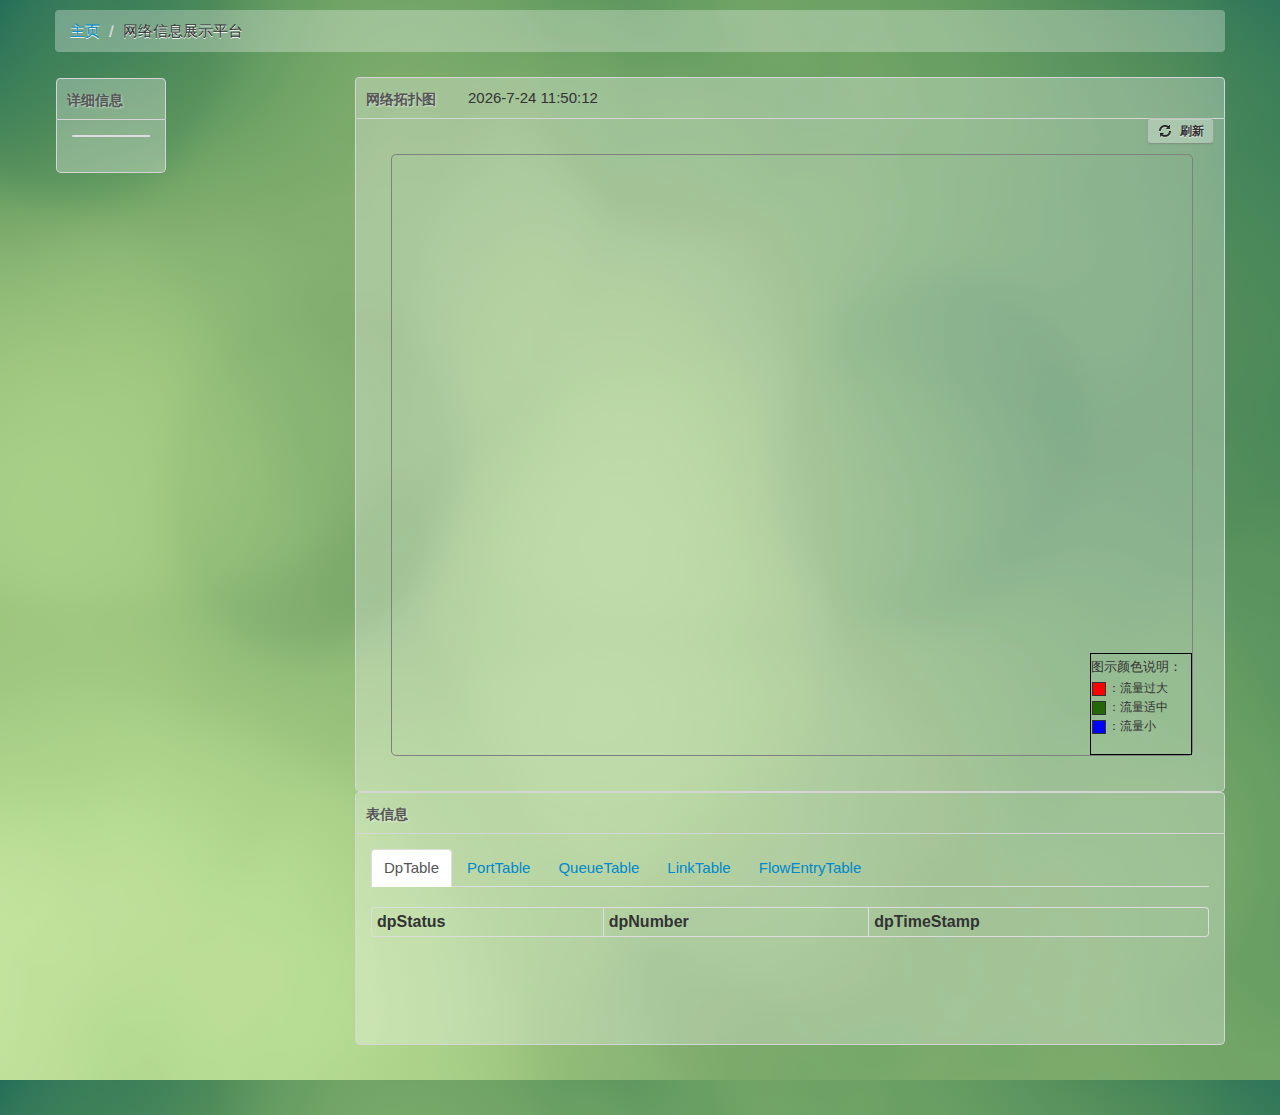
<file: static/index.html>
﻿<html><head>
    <base href="INDEX.HTML">
    <script src="jquery-1.8.2.js" type="text/javascript"></script>     


  <title>网络信息展示平台</title>
	<meta http-equiv="pragma" content="no-cache">
	<meta http-equiv="cache-control" content="no-cache">
	<meta http-equiv="expires" content="0"> 
	
	<meta http-equiv="Content-Type" content="text/html;charset=UTF-8">
	<meta name="viewport" content="width=device-width, initial-scale=1.0, maximum-scale=1.0, user-scalable=no">
	
	<link rel="shortcut icon" href="http://localhost:8080/richfit-win//logo.ico" type="image/x-icon">
	<link rel="stylesheet" type="text/css" href="css/bootstrap.min.css">
	
	<link rel="stylesheet" type="text/css" href="css/bootstrap-responsive.min.css">
	<link rel="stylesheet" type="text/css" href="css/rhive.css">
	<link rel="stylesheet" type="text/css" href="css/rhive-responsive.css"> 
	<link rel="stylesheet" type="text/css" href="css/uploadify.css"><!--
	-->
	
	<link rel="stylesheet" type="text/css" href="css/topologyShow.css">

<body bgcolor="#999999" youdao="bind" background="img/body_bg.jpg">
    <div id="header">
		  <div class="container">
		     
		      <div class="row" style="margin-top:10px;">
		          <div class="span12">
		              <ul class="breadcrumb" id="breadcrum">
				            <li>
					           <a href="#">主页</a>
					           <span class="divider">/</span>
				            </li>
				            <li>
					            网络信息展示平台
				           </li>
				      </ul>
				   </div>
		      </div>
		  </div>    
   </div>

  <div id="content" style="height: 1000px;">
  	<div class="container">
     <div class="row">

      <div class="span3" >
	  <table >
	  <tr>
		  <td>
			  <div>
			  <div class="widget">
				<div class="widget-header">
				  <div id="header_desc">
					   <h3>详细信息</h3>
				  </div>
				  <div id="header_action" style="margin-top: 8px;">
					 <!-- <button id="file_refresh" class="btn btn-small">
						 <i class="icon-refresh"></i>
						 <b>刷新</b>
					  </button>-->
				  </div>
				</div>
				<div class="widget-content">
					<div >
						<table class="table table-hover table-bordered table-condensed" contenteditable="false" id="detailInfo">
											
					</table>
					</div>
				</div>
			  </div>
			</div>
		  </td>
	  </tr>
	  
	  <!-- <tr>
		  <td>
			  <div>
			  <div class="widget">
				<div class="widget-header">
				  <div id="header_desc">
				  		<h4><lable id="srcDp"> DpNumber</lable></h4>
					   <h3>端口划分通道</h3>
				  </div>	
				  <div id="header_action" style="margin-top: 8px;">
					  
				  </div>
				</div>
				<div class="widget-content">
					<div >
						<table class="table table-hover table-bordered table-condensed" contenteditable="false" id="srcQueueInfo">
						<tr>  
							<td>port</td>
							<td>queue</td>
							<td>Rate</td>
							<td>minRate</td>
						
						</tr>
					</table>
					</div>
				</div>
			  </div>
			</div>
		  </td>
	  </tr>
	  
	  	   <tr>
		  <td>
			  <div>
			  <div class="widget">
				<div class="widget-header">
				  <div id="header_desc">
				  		<h4><lable id="dstDp"> DpNumber</lable></h4>
					   <h3>端口划分通道</h3>
				  </div>
				  <div id="header_action" style="margin-top: 8px;">
					
				  </div>
				</div>
				<div class="widget-content">
					<div >
						<table class="table table-hover table-bordered table-condensed" contenteditable="false" id="dstQueueInfo">
						<tr>  
							<td>port</td>
							<td>queue</td>
							<td>Rate</td>
							<td>minRate</td>
							
						</tr>
					</table>
					</div>
				</div>
			  </div>
			</div>
		  </td>
	  </tr>
	  -->
	  </table>
        
      </div><!--span3-->

      <div class="span9">
        <div class="row">
         <div id="upload_area" class="span9" style="display: none;">
             <div style="float:left; margin:12px 22px;">
               <div class="control-group">
                    <label class="control-label" for="inputEmail" contenteditable="false">AgentIp</label>
                    <div class="controls">
                      <input id="inputEmail" placeholder="AgentIp" type="text">
                    </div>
               </div>
             </div>
             <div style="float: left;margin:12px 22px;">
             	 <div class="control-group">
                    <label class="control-label" for="inputEmail" contenteditable="false">AgentPort</label>
                    <div class="controls">
                      <input id="inputEmail" placeholder="AgentPort" type="text">
                    </div>
               </div>
              
             </div>
             <div style="float: left;margin:12px 22px;">
             	  <div class="btn-group" style="margin:15px 1px;">
	                  <button class="btn" contenteditable="false">刷新模式</button>
	                  <button data-toggle="dropdown" class="btn dropdown-toggle"><span class="caret"></span></button>
	                  <ul class="dropdown-menu" contenteditable="false">
	                    <li><a href="#">手动</a></li>
	                    <li><a href="#">自动</a></li>
	                  </ul>
	                </div>
              
             </div>
             <div id="ctr_btns" style="float: right;margin:25px;">
	             	
                 <button class="btn btn-primary" onClick="$('#uploadify').uploadifyUpload()">确 定</button>
                 <button class="btn" onClick="$('#uploadify').uploadifyClearQueue()">取 消</button>
             </div>
         </div>
       </div>
       
       <div>
        <div class="widget">
          <div class="widget-header">
           <div id="header_desc">
               <h3>网络拓扑图</h3>
            </div>
			<div id="time"></div>
            <div id="header_action">
        
                <button id="reset_code" class="btn btn-small">
                    <i class="icon-refresh"></i>
                    <b>刷新</b>
                </button>
                <!--<button id="upload_file" class="btn btn-small">
                    <i class="icon-upload"></i>
                    <b>设置</b>
                </button>
                <button id="help_manual" class="btn btn-small">
                    <i class="icon-question-sign"></i>
                    <b>帮助</b>
                </button>-->
            </div>
          </div>
          <div class="widget-content">
		  

             <div id="TopologyShow" >
			 <div style="
				width: 100;
				font-size:13px;
				height: 100;
				border:1px solid #000000;
				position: absolute;
				bottom: 0;
				right: 0;	
			"> 
			图示颜色说明：
			<table style=" font-size:12px">
			<tr>
			<td><div  style="width:12; height:12; border:1px solid; background-color:#FF0000"></div></td>
			<td>：流量过大</td>
			</tr>
			
			<tr>
			<td><div  style="width:12; height:12; border:1px solid; background-color:#256606"></div></td>
			<td>：流量适中</td>
			</tr>
			
			<tr>
			<td><div  style="width:12; height:12; border:1px solid; background-color:#0000FF"></div></td>
			<td>：流量小</td>
			</tr>
			
			
			</table>
			
			  
			  
          </div>
        </div>   
      </div>

      <div class="row">
        <div class="span9">
          <div class="widget">
            <div class="widget-header">
            <div id="header_desc">
              <h3>表信息</h3>
            </div>
            <div id="header_action" style="margin-top: 8px;">
               <!--<button id="reset_code" class="btn btn-small">
                    <i class="icon-refresh"></i>
                    <b>刷新</b>
                </button>-->
            </div>
            </div>
            <div id="tableInfo" class="widget-content">
							<div class="tabbable" id="tabs-706609"><!-- Only required for left/right tabs -->
								<ul class="nav nav-tabs">
									<li class="active"><a contenteditable="false" data-toggle="tab" href="#panel-DpTable">DpTable</a></li>
									<li><a contenteditable="false" data-toggle="tab" href="#panel-PortTable">PortTable</a></li>
									<li><a contenteditable="false" data-toggle="tab" href="#panel-QueueTable">QueueTable</a></li>
									<li><a contenteditable="false" data-toggle="tab" href="#panel-LinkTable">LinkTable</a></li>
									<li><a contenteditable="false" data-toggle="tab" href="#panel-FlowEntryTable">FlowEntryTable</a></li>
								</ul>
								
								<div class="tab-content">
									<div class="tab-pane active" contenteditable="false" id="panel-DpTable">
										<table class="table table-hover table-bordered table-condensed" contenteditable="false" id="dpTable">
											<thead>
												<tr>
													<th>dpStatus</th>
													<th>dpNumber</th>
													<th>dpTimeStamp</th>
												</tr>
											</thead>
											
										</table>
									</div>
								
									<div class="tab-pane" contenteditable="false" id="panel-PortTable">
										<table class="table table-hover table-bordered table-condensed" contenteditable="false" id="portTable">
											<thead>
												<tr>
													<th>portStatus</th>
													<th>portNumber</th>
													<th>portDp</th>
													<th>portTimeStamp</th>
													<th>portMac</th>
													<th>portRate</th>
													<th>queueIDs</th>
												</tr>
											</thead>
											
										</table>
									</div>
									
											<div class="tab-pane" contenteditable="false" id="panel-QueueTable">
										<table class="table table-hover table-bordered table-condensed" contenteditable="false" id="queueTable">
											<thead>
												<tr>
													<th>queueNumber</th>
													<th>portNumber</th>
													<th>minRate</th>
													<th>txBytes</th>	
													<th>queueRate</th>
													<th>queueTimeStamp</th>
													<th>dpNumber</th>
													
												</tr>
											</thead>
											
										</table>
									</div>
									
												<div class="tab-pane" contenteditable="false" id="panel-LinkTable">
										<table class="table table-hover table-bordered table-condensed" contenteditable="false" id="linkTable">
											<thead>
												<tr>
													<th>LinkStatus</th>
													<th>srcPort</th>
													<th>srcDp</th>
													<th>dstPort</th>
													<th>dstDp</th>
													<th>linkTimeStamp</th>	
												</tr>
											</thead>
											
										</table>
									</div>
									
									<div class="tab-pane" contenteditable="false" id="panel-FlowEntryTable">
										<table class="table table-hover table-bordered table-condensed" contenteditable="false" id="flowEntryTable">
											<thead>
												<tr>
													<th>dpNumber</th>
													<th>flowTableNumber</th>
													<th>match</th>
													<th>priority</th>
													<th>flowStatus</th>
												</tr>
											</thead>
											
										</table>
									</div>
								</div>
							</div>
            </div><!-- widget-content -->
          </div><!-- widget  -->
        </div><!-- span9 -->
      </div><!--row-->
    </div><!--span9-->

  </div><!--row-->
</div><!--container-->
</div><!--content-->

<div id="footer">
	<div class="container">				
		
		<p></p>
	</div> <!-- /container -->
</div> <!-- /footer -->


<!-- rightclick menu  -->
<div id="rMenu">
	<ul id="readFile"><li>文件查看</li></ul>
	<ul id="removeFile"><li>文件删除</li></ul>
	<ul id="downloadFile"><li>文件下载</li></ul>
</div>

<script type="text/javascript" src="js/jquery-1.8.2.js"></script>
<script type="text/javascript" src="js/bootstrap.min.js"></script>
<script type="text/javascript" src="js/swfobject.js"></script>
<script type="text/javascript" src="js/jquery.uploadify.v2.1.4.js"></script>
<script type="text/javascript" src="js/d3.js"></script>
<script type="text/javascript" src="js/topologyShow.js"></script>
<script type="text/javascript">
	//initTopologyShow();
//加载
$(function () {
	initTopologyShow();
});
//setInterval(initTopologyShow,10000);

/*脚本管理*/
//提交代码
$('#submit_code').click(function(){
	var editor = ace.edit("editor");
	var rs = editor.getValue();
	$.ajax({
		url:'dev/rscript',
		type:'get',
		data:{rscript:rs},
		beforeSend:function(){
			$('#loading').show();
		},
		success:function(data){
			$('#loading').hide();
			$('#result').append("<p>"+data+"</p>");
		}
	});//ajax
	go('#footer');
});//click

//重置代码
$('#reset_code').click(function(){
	initTopologyShow();
});

//上传文件
$('#upload_file').click(function(){
	if($('#upload_area').css('display')=="none"){
	     $('#upload_area').show(600);
	     $('#content').css('height','1080px');
	}
	else{
		 $('#upload_area').hide(600);
		 $('#content').css('height','1000px');
    }
});

$('#help_manual').click(function(){
	window.open("dev/readmanual?fullName="+"/manual/RHive.pdf");
});

//清空结果
$('#clear_result').click(function(){
	$('#result').empty();
});


//滚动特效控制
function go(index){  
        $("html,body").animate({scrollTop: $(index).offset().top}, 1000);   
}  

</script>
</body>
</html>
</file>
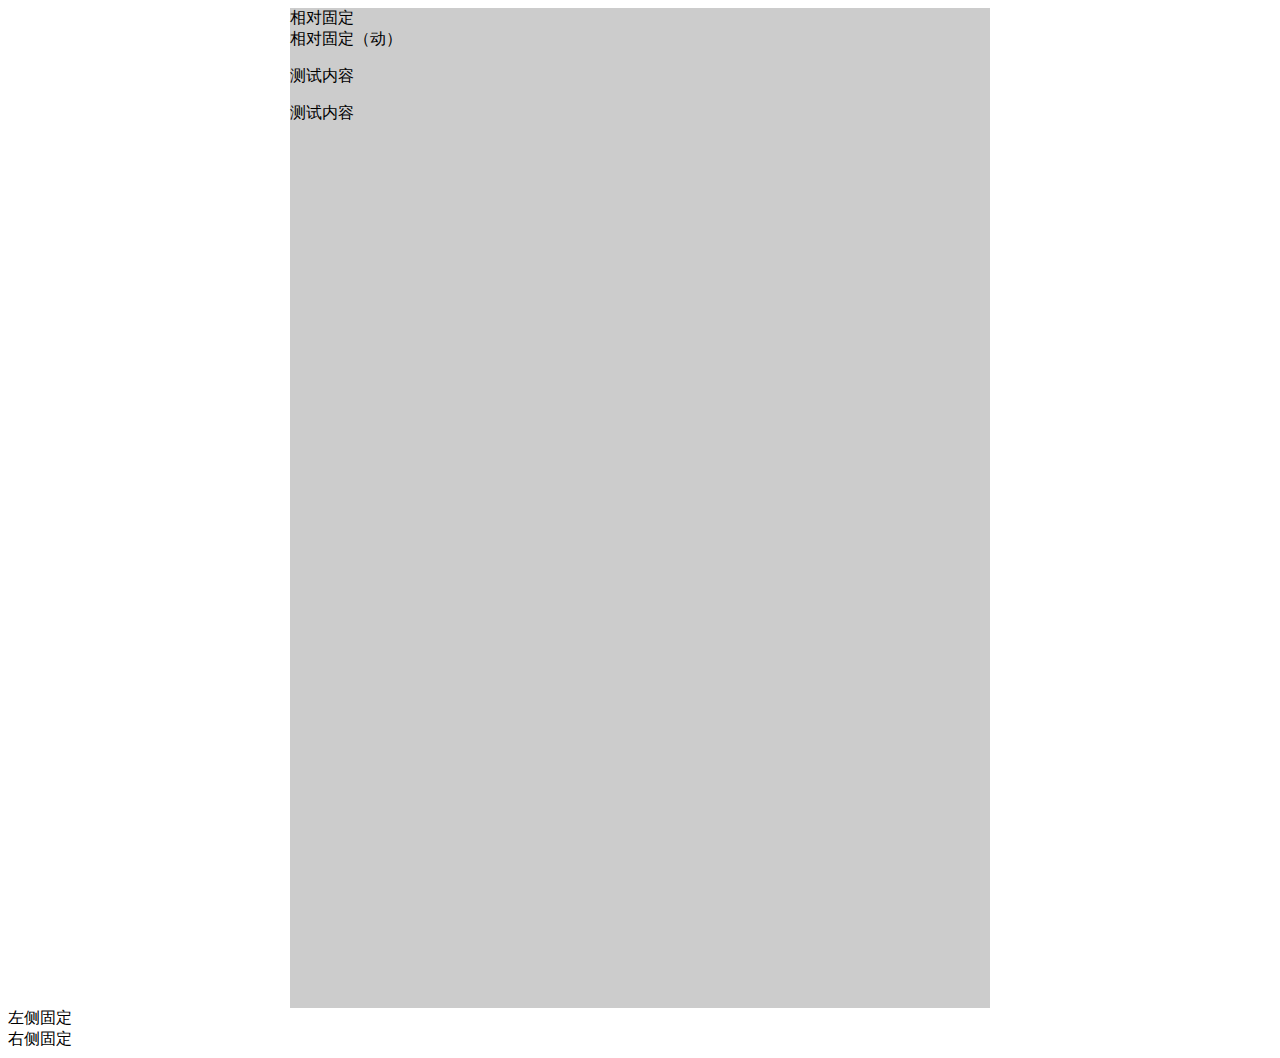
<file: static/js/test.html>
<!DOCTYPE html>
<html>
<head>
<script type="text/javascript">
function scrollx(p) {
 var d = document, dd = d.documentElement, db = d.body, w = window, o = d.getElementById(p.id), ie6 = /msie 6/i.test(navigator.userAgent), style, timer;
 if (o) {
  cssPub = ";position:"+(p.f&&!ie6?’fixed’:'absolute’)+";"+(p.t!=undefined?’top:’+p.t+’px;’:'bottom:0;’);
  if (p.r != undefined && p.l == undefined) {
   o.style.cssText += cssPub + (‘right:’+p.r+’px;’);
  } else {
   o.style.cssText += cssPub + (‘margin-left:’+p.l+’px;’);
  }
  if(p.f&&ie6){
   cssTop = ‘;top:expression(documentElement.scrollTop +’+(p.t==undefined?dd.clientHeight-o.offsetHeight:p.t)+’+ "px" );’;
   cssRight = ‘;right:expression(documentElement.scrollright + ‘+(p.r==undefined?dd.clientWidth-o.offsetWidth:p.r)+’ + "px")’;
   if (p.r != undefined && p.l == undefined) {
    o.style.cssText += cssRight + cssTop;
   } else {
    o.style.cssText += cssTop;
   }
   dd.style.cssText +=’;background-image: url(about:blank);background-attachment:fixed;’;
  }else{
   if(!p.f){
    w.onresize = w.onscroll = function(){
     clearInterval(timer);
     timer = setInterval(function(){
      //双选择为了修复chrome 下xhtml解析时dd.scrollTop为 0
      var st = (dd.scrollTop||db.scrollTop),c;
      c = st – o.offsetTop + (p.t!=undefined?p.t:(w.innerHeight||dd.clientHeight)-o.offsetHeight);
      if(c!=0){
       o.style.top = o.offsetTop + Math.ceil(Math.abs(c)/10)*(c<0?-1:1) + ‘px’;
      }else{
       clearInterval(timer);
      }
     },10)
    }
   }
  }
 }
}
</script>
</head>
<body>
<div style="width:700px; margin:0 auto; height:1000px; background:#ccc">
 <div id="float_father">相对固定</div>
 <div id="float_father_2">相对固定（动）</div>
 <p>测试内容</p>
 <p>测试内容</p>
</div>
<div id="float_left">左侧固定</div>
<div id="float_right">右侧固定</div>
<script type="text/javascript">
//左右侧固定浮动的div建议放在html的最低部
//右侧固定
scrollx({id:’float_right’, r:0, t:200, f:1});
//左侧固定
scrollx({id:’float_left’, t:200, f:1});
//相对父级相定固定
scrollx({id:’float_father’, l:300, t:200, f:1});
//页面滚动同时滚动固定对像
scrollx({id:’float_father_2′, l:500, t:300, f:0});
/*
scrollx参数说明

id：浮动对象的id
r：右边距（窗口右边距，不写为靠左浮动）
l：左边距（距离父级对象的左边距） “r”和“l”只能有其中一个参数
t：上边距（默认贴着底边，0是贴着顶边）
f：1表示固定（不写或者0表示滚动）
*/
</script>
</body>
</html>
</file>
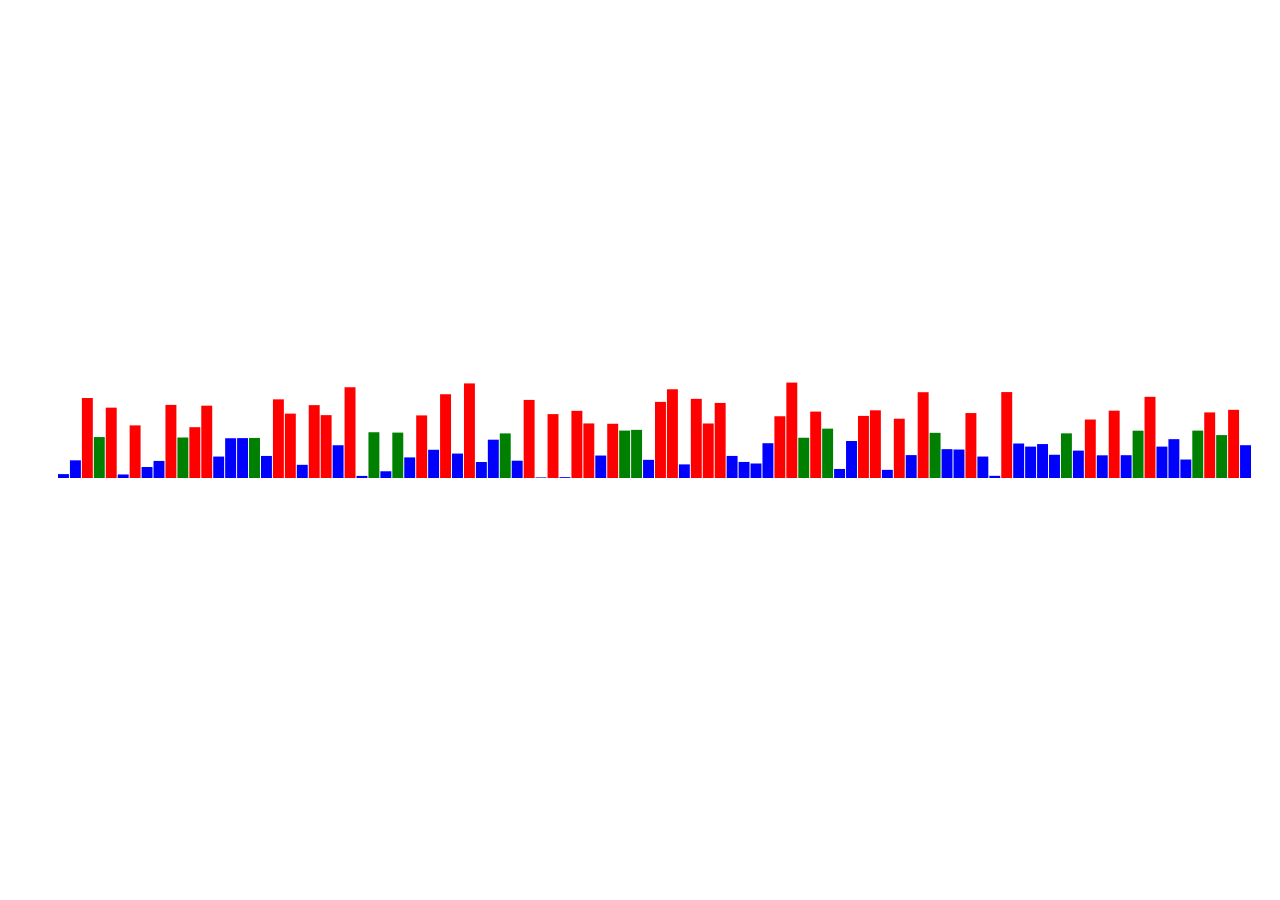
<file: static/js/zhuzhuangtu.html>
<!DOCTYPE html PUBLIC "-//W3C//DTD XHTML 1.0 Transitional//EN" "http://www.w3.org/TR/xhtml1/DTD/xhtml1-transitional.dtd">
<html xmlns="http://www.w3.org/1999/xhtml">
<head>
<meta http-equiv="Content-Type" content="text/html; charset=gb2312" />
<!-- TemplateBeginEditable name="doctitle" -->
<title>��״ͼ</title>

<!--<link rel="stylesheet" type="text/css" href="zhuzhuangtu.css">-->
</head>

<body>
<div>
<script type="text/javascript" src="jquery-1.8.2.js"></script>
<script type="text/javascript" src="bootstrap.min.js"></script>
<script type="text/javascript" src="swfobject.js"></script>
<script type="text/javascript" src="jquery.uploadify.v2.1.4.js"></script>
<script type="text/javascript" src="d3.js"></script>

<script type="text/javascript" src="zhuzhuangtu.js"></script>
</div>
</body>
</html>
</file>
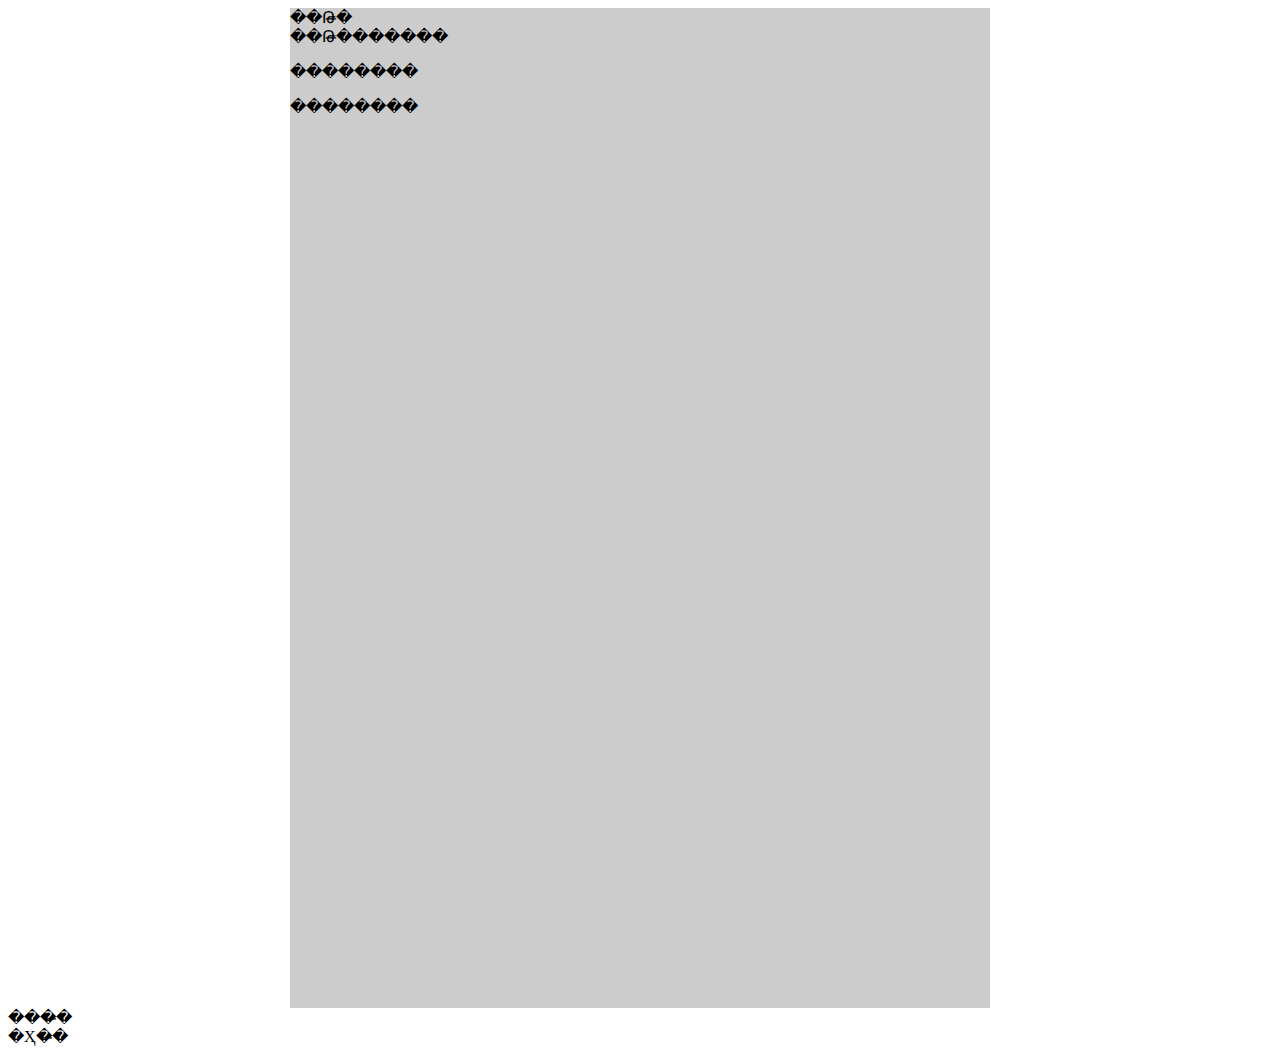
<file: static/js/悬浮divTest.html>
<!DOCTYPE html>
<html>
<head>
<script type="text/javascript">
function scrollx(p) {
 var d = document, dd = d.documentElement, db = d.body, w = window, o = d.getElementById(p.id), ie6 = /msie 6/i.test(navigator.userAgent), style, timer;
 if (o) {
  cssPub = ";position:"+(p.f&&!ie6?��fixed��:'absolute��)+";"+(p.t!=undefined?��top:��+p.t+��px;��:'bottom:0;��);
  if (p.r != undefined && p.l == undefined) {
   o.style.cssText += cssPub + (��right:��+p.r+��px;��);
  } else {
   o.style.cssText += cssPub + (��margin-left:��+p.l+��px;��);
  }
  if(p.f&&ie6){
   cssTop = ��;top:expression(documentElement.scrollTop +��+(p.t==undefined?dd.clientHeight-o.offsetHeight:p.t)+��+ "px" );��;
   cssRight = ��;right:expression(documentElement.scrollright + ��+(p.r==undefined?dd.clientWidth-o.offsetWidth:p.r)+�� + "px")��;
   if (p.r != undefined && p.l == undefined) {
    o.style.cssText += cssRight + cssTop;
   } else {
    o.style.cssText += cssTop;
   }
   dd.style.cssText +=��;background-image: url(about:blank);background-attachment:fixed;��;
  }else{
   if(!p.f){
    w.onresize = w.onscroll = function(){
     clearInterval(timer);
     timer = setInterval(function(){
      //˫ѡ��Ϊ���޸�chrome ��xhtml����ʱdd.scrollTopΪ 0
      var st = (dd.scrollTop||db.scrollTop),c;
      c = st �C o.offsetTop + (p.t!=undefined?p.t:(w.innerHeight||dd.clientHeight)-o.offsetHeight);
      if(c!=0){
       o.style.top = o.offsetTop + Math.ceil(Math.abs(c)/10)*(c<0?-1:1) + ��px��;
      }else{
       clearInterval(timer);
      }
     },10)
    }
   }
  }
 }
}
</script>
</head>
<body>
<div style="width:700px; margin:0 auto; height:1000px; background:#ccc">
 <div id="float_father">��Թ̶�</div>
 <div id="float_father_2">��Թ̶�������</div>
 <p>��������</p>
 <p>��������</p>
</div>
<div id="float_left">���̶�</div>
<div id="float_right">�Ҳ�̶�</div>
<script type="text/javascript">
//���Ҳ�̶�������div�������html����Ͳ�
//�Ҳ�̶�
scrollx({id:��float_right��, r:0, t:200, f:1});
//���̶�
scrollx({id:��float_left��, t:200, f:1});
//��Ը����ඨ�̶�
scrollx({id:��float_father��, l:300, t:200, f:1});
//ҳ�����ͬʱ�����̶�����
scrollx({id:��float_father_2��, l:500, t:300, f:0});
/*
scrollx����˵��

id�����������id
r���ұ߾ࣨ�����ұ߾࣬��дΪ���󸡶���
l����߾ࣨ���븸���������߾ࣩ ��r���͡�l��ֻ��������һ������
t���ϱ߾ࣨĬ�����ŵױߣ�0�����Ŷ��ߣ�
f��1��ʾ�̶�����д����0��ʾ������
*/
</script>
</body>
</html>
</file>
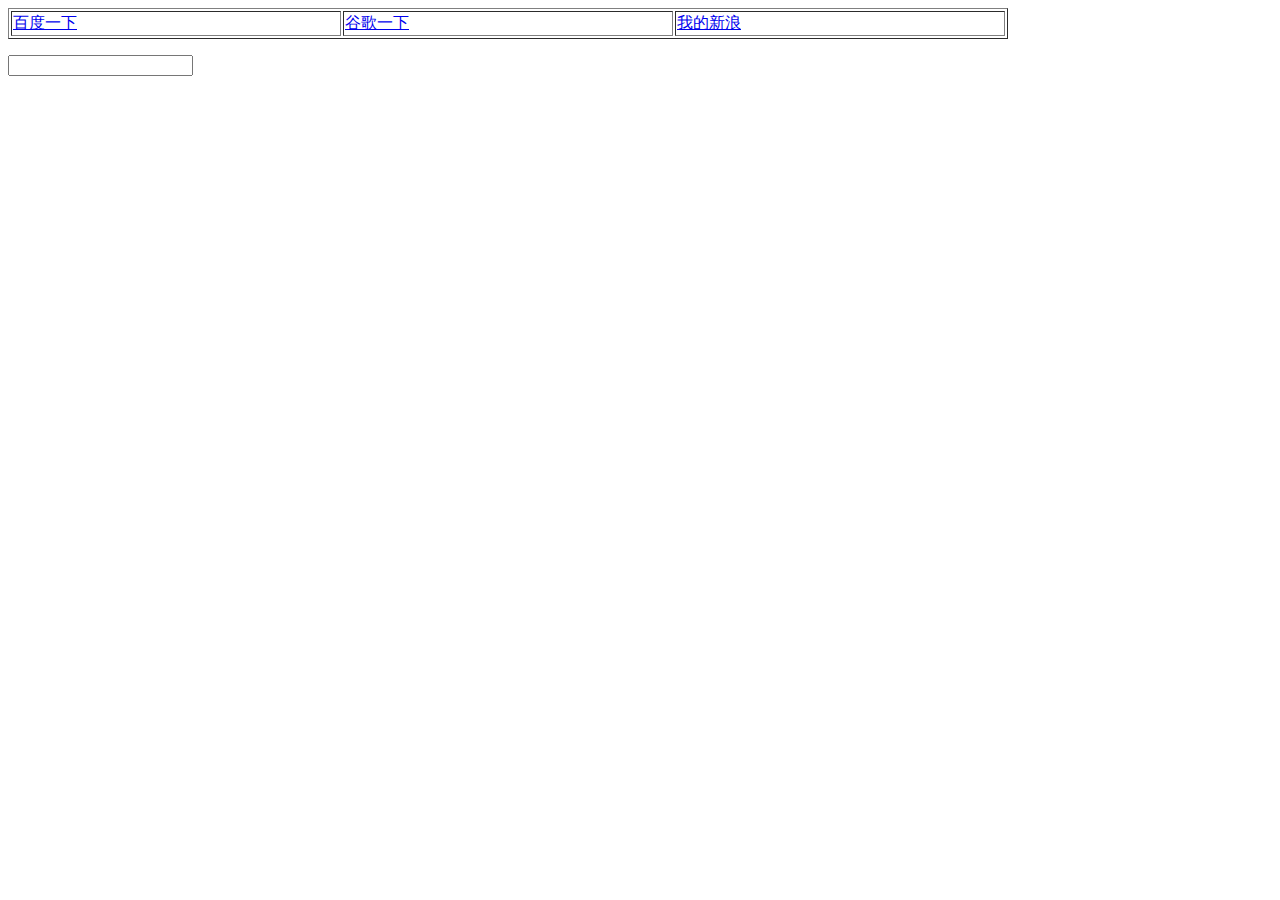
<file: static/js/悬浮divTest1.html>
<!DOCTYPE html PUBLIC "-//W3C//DTD XHTML 1.0 Transitional//EN" "http://www.w3.org/TR/xhtml1/DTD/xhtml1-transitional.dtd">
<html xmlns="http://www.w3.org/1999/xhtml">
<head>
<meta http-equiv="Content-Type" content="text/html; charset=gb2312" />
<title>��������div</title>
<style type="text/css">
.divstyle{
  z-index:1;
  position:absolute;
  background-color:#999999;
}
#supplierDiv2 {
	z-index:6;
	position:relative;
	text-align:right;
	padding-left::5px;
	padding-top:1px;
	cursor:hand;
	font-family:"Tahoma";
}
#supplierDiv3{
  z-index:7;
  position:relative;
  padding-top:10px;
  padding-left:5px;
  widthj:250px;
  height:150px;
  background-color:#ffffff;
  padding:0px;
  text-align:left;
  color:red;
  font-size:15px;
  overflow-y:auto;
  line-height:30px;
  Filter:Alpha(Opacity=100,FinishOpacity=0,Style=1,StartX=0,StartY=0,FinishX=0,FinishY=100)
}

</style>
<script type="text/javascript">
function drawDiv(event,o)
{
	document.getElementById("supplierDiv1").style.left=event.clientX-40;
	document.getElementById("supplierDiv1").style.top=event.clientY;
	
	document.getElementById("supplierDiv1").style.display="";	
}

function closeDiv(){
    document.getElementById("supplierDiv1").style.dispaly="none";
}

</script>
</head>

<body>
	<table border="1" width="1000px";>
	<tr>
		<td><a href="http://www.baidu.com" onmousemove="drawDiv(event,this)">�ٶ�һ��</a></td>
		<td><a href="http://www.google.com.hk" onmousemove="drawDiv(event,this)">�ȸ�һ��</a></td>
		<td><a href="http://www.sina.com" onmousemove="drawDiv(event,this)">�ҵ�����</a></td>
	
	</tr>
	</table>
	<div id="supplierDiv1" class="divstyle" style="display:none;">
	   <div id="supplierDiv2" onclick="closeDiv()">Close</div>
	   <div id="supplierDiv3"><a href="http://www.baidu.com">������ٶ�</a><br><br>
	   </div>
	 </div>
	 <p>
	   <input id="Text1" type="text" onclick="drawDiv(event,this)"/> 
	 </p>
</body>
</html>
</file>
<file: static/css/rhive.css>
body {
	font: 15px/ 1.7em 'Open Sans', arial, sans-serif;
	/*background: url(../img/body-bg.png) repeat 0 0;*/
}

p {
	font: 15px/ 1.7em 'Open Sans', arial, sans-serif;
}

h1 {
	margin-bottom: .25em;
}

h2 {
	margin-bottom: .5em;
	color: #4A515B;
}

h3 {
	margin-bottom: .75em;
	font-weight: 600;
	color: #F90;
}

h4,h5,h6 {
	margin-bottom: 1.25em;
	color: #666;
}

hr {
	border-top-color: #DDD;
}

input {
	font: 13px/ 1.7em 'Open Sans', arial, sans-serif;
}

.navbar {
	font-size: 12px;
}

.navbar .brand {
	position: relative;
	top: 2px;
	font-size: 18px;
	font-weight: 600;
}

.page-title {
	padding: 0 12px 0 12px;
	height: 40px;
	font-size: 16px;
	font-weight: 600;
	color: #FFF;
	background: #3C4049;
	background: -moz-linear-gradient(top, #4A515B 0%, #3C4049 100%);
	/* FF3.6+ */
	background: -webkit-gradient(linear, left top, left bottom, color-stop(0%, #4A515B),
		color-stop(100%, #3C4049) ); /* Chrome,Safari4+ */
	background: -webkit-linear-gradient(top, #4A515B 0%, #3C4049 100%);
	/* Chrome10+,Safari5.1+ */
	background: -o-linear-gradient(top, #4A515B 0%, #3C4049 100%);
	/* Opera11.10+ */
	background: -ms-linear-gradient(top, #4A515B 0%, #3C4049 100%);
	/* IE10+ */
	background: linear-gradient(top, #4A515B 0%, #3C4049 100%); /* W3C */
	filter: progid : DXImageTransform.Microsoft.gradient ( startColorstr =
		'#4A515B', endColorstr = '#3C4049' );
	-ms-filter:
		"progid:DXImageTransform.Microsoft.gradient(startColorstr='#4A515B', endColorstr='#3C4049')"
		;
	border-radius: 4px;
	text-shadow: 1px 1px 2px rgba(0, 0, 0, .5);
}

#content {
	padding-top: 5px;
	height: 1000px;
}

span.icon {
	border-right: 1px solid #cdcdcd;
	padding: 10px 10px 16px 10px;
	float: left;
	opacity: .8;
}

.widget {
	position: relative;
	clear: both;
	width: auto;
	margin-bottom: 2em;
}

.widget-header {
	position: relative;
	height: 40px;
	line-height: 40px;
	background: #E9E9E9;
	background: -moz-linear-gradient(top, #FAFAFA 0%, #E9E9E9 100%);
	/* FF3.6+ */
	background: -webkit-gradient(linear, left top, left bottom, color-stop(0%, #FAFAFA),
		color-stop(100%, #E9E9E9) ); /* Chrome,Safari4+ */
	background: -webkit-linear-gradient(top, #FAFAFA 0%, #E9E9E9 100%);
	/* Chrome10+,Safari5.1+ */
	background: -o-linear-gradient(top, #FAFAFA 0%, #E9E9E9 100%);
	/* Opera11.10+ */
	background: -ms-linear-gradient(top, #FAFAFA 0%, #E9E9E9 100%);
	/* IE10+ */
	background: linear-gradient(top, #FAFAFA 0%, #E9E9E9 100%); /* W3C */
	filter: progid :   DXImageTransform.Microsoft.gradient (   startColorstr
		= 
		 '#FAFAFA', endColorstr =   '#E9E9E9' );
	-ms-filter:
		"progid:DXImageTransform.Microsoft.gradient(startColorstr='#FAFAFA', endColorstr='#E9E9E9')"
		;
	border: 1px solid #D5D5D5;
	-webkit-border-top-left-radius: 4px;
	-webkit-border-top-right-radius: 4px;
	-moz-border-radius-topleft: 4px;
	-moz-border-radius-topright: 4px;
	border-top-left-radius: 4px;
	border-top-right-radius: 4px;
	-webkit-background-clip: padding-box;
}

.widget-header h3 {
	position: relative;
	top: 2px;
	left: 10px;
	display: inline-block;
	margin-right: 3em;
	font-size: 14px;
	font-weight: 800;
	color: #555;
	line-height: 18px;
	text-shadow: 1px 1px 2px rgba(255, 255, 255, .5);
}

.widget-header [class ^="icon-"],.widget-header [class *=" icon-"] {
	display: inline-block;
	margin-left: 1px;
	margin-right: 5px;
	font-size: 16px;
	color: #555;
	vertical-align: middle;
}

.widget-content {
	padding: 15px 15px 15px;
	background: #FFF;
	border: 1px solid #D5D5D5;
	-moz-border-radius: 5px;
	-webkit-border-radius: 5px;
	border-radius: 5px;
}

.widget-header+.widget-content {
	border-top: none;
	-webkit-border-top-left-radius: 0;
	-webkit-border-top-right-radius: 0;
	-moz-border-radius-topleft: 0;
	-moz-border-radius-topright: 0;
	border-top-left-radius: 0;
	border-top-right-radius: 0;
}

.widget-nopad .widget-content {
	padding: 0;
}

.widget-content:before,.widget-content:after {
	content: "";
	display: table;
}

.widget-content:after {
	clear: both;
}

/* For IE 6/7 (trigger hasLayout) */
.widget-content {
	zoom: 1;
}

div#headlink ul li {
	color: #0d0809;
	float: right;
	list-style-type: none;
	padding: 2px 5px 2px 5px;
	margin-right: 10px;
}

div#headlink ul li a {
	color: #2d576c;
	font-size: 15px;
	display: block;
	border: 2px solid #DDDDDD;
	border-radius: 4px 4px 4px 4px;
	color: #333333;
	padding: 7px 16px;
	text-decoration: none;
}

div#headlink ul li a:hover {
	border: 2px solid #999999;
}

#TopologyShow {
	height: 400px;
}

.ztree {
	border: 1px solid #D5D5D5;
	height: 388px;
	overflow-y: scroll;
	overflow-x: auto;
}

#upload_area {
	height: 80px;
	margin-bottom: 1px;
	border: 1px solid #D5D5D5;
	border-radius: 5px;
	display: none;
}

#header_desc {
	float: left;
}

#header_action {
	float: right;
	margin-right: 10px;
}

#result_box {
	position: relative;
	height: 400px;
}

#result {
	height: 400px;
	overflow: scroll;
}

#result_load {
	position: absolute;
	left: 45%;
	top: 35%;
}

div#rMenu {
	text-align: left;
	padding: 0 1px 0 1px;
	width: 100px;
	position: absolute;
	display: none;
}

div#rMenu ul {
	margin: 1px 0;
	padding: 0 5px;
	cursor: pointer;
	list-style: none outside none;
	display: none;
}

div#rMenu ul li {
	margin: 0;
	padding: 2px 0;
	background-color: #F5F5F5;
	border: 1px solid #D5D5D5;
	text-align: center;
}

div#rMenu ul li:hover {
	background-color: #0088CC;
}
div#detailInfo{
		height: 388px;
}
</file>
<file: static/css/rhive-responsive.css>
/*------------------------------------------------------------------

[Dashboard Stylesheet]

	Project:		Adminia Admin
	Version:		1.0
	Last change:	05/11/2012
	Assigned to:	Rod Howard (rh)



[Table of contents]

	1. Max Width: 979px
	2. Max Width: 767px

-------------------------------------------------------------------*/



/*------------------------------------------------------------------
[1. Max Width: 979px]
*/

@media (max-width: 979px) {
	
	#content {
		padding-top: 15px;	
	}
	
}




/*------------------------------------------------------------------
[2. Max Width: 767px]
*/

@media (max-width: 767px) {
	
	#content {
		padding-top: 0;	
	}
	
	.sidebar-extra {
		display: none;
	}
	
}
</file>
<file: static/css/uploadify.css>
/*
Uploadify v2.1.4
Release Date: November 8, 2010

Copyright (c) 2010 Ronnie Garcia, Travis Nickels

Permission is hereby granted, free of charge, to any person obtaining a copy
of this software and associated documentation files (the "Software"), to deal
in the Software without restriction, including without limitation the rights
to use, copy, modify, merge, publish, distribute, sublicense, and/or sell
copies of the Software, and to permit persons to whom the Software is
furnished to do so, subject to the following conditions:

The above copyright notice and this permission notice shall be included in
all copies or substantial portions of the Software.

THE SOFTWARE IS PROVIDED "AS IS", WITHOUT WARRANTY OF ANY KIND, EXPRESS OR
IMPLIED, INCLUDING BUT NOT LIMITED TO THE WARRANTIES OF MERCHANTABILITY,
FITNESS FOR A PARTICULAR PURPOSE AND NONINFRINGEMENT. IN NO EVENT SHALL THE
AUTHORS OR COPYRIGHT HOLDERS BE LIABLE FOR ANY CLAIM, DAMAGES OR OTHER
LIABILITY, WHETHER IN AN ACTION OF CONTRACT, TORT OR OTHERWISE, ARISING FROM,
OUT OF OR IN CONNECTION WITH THE SOFTWARE OR THE USE OR OTHER DEALINGS IN
THE SOFTWARE.
*/
.uploadifyQueueItem {
	background-color: #F5F5F5;
	border: 2px solid #E5E5E5;
	font: 11px Verdana, Geneva, sans-serif;
	margin-top: 5px;
	padding: 10px;
	width: 350px;
}

.uploadifyError {
	background-color: #FDE5DD !important;
	border: 2px solid #FBCBBC !important;
}

.uploadifyQueueItem .cancel {
	float: right;
}

.uploadifyQueue .completed {
	background-color: #E5E5E5;
}

.uploadifyProgress {
	background-color: #E5E5E5;
	margin-top: 10px;
	width: 100%;
}

.uploadifyProgressBar {
	background-color: #0099FF;
	height: 3px;
	width: 1px;
}
</file>
<file: static/css/topologyShow.css>
.link { stroke: green; stroke-linejoin:bevel;}

.link_error{
    stroke:red;
    stroke-linejoin:bevel;
}

.nodetext {

    font: 12px sans-serif;
    -webkit-user-select:none;
    -moze-user-select:none;
    stroke-linejoin:bevel;
    
}


#TopologyShow{
    width:800px;
    height:600px;
    border:1px solid gray;
    border-radius:5px;
    position:relative;
    margin:20px;
}


#tableInfo{
height:180px;
overflow:auto;
}

.widget-header
{
background: rgba(255, 255, 255, 0.3) !important; /* IE��Ч��FF��Ч */
background: #fff;
filter: alpha(opacity=30);
}
.widget-content
{
background: rgba(255, 255, 255, 0.3) !important; /* IE��Ч��FF��Ч */
background: #fff;
filter: alpha(opacity=30);
}
button{
 background: rgba(255, 255, 255, 0.3) !important; /* IE��Ч��FF��Ч */
            background: #fff;
            filter: alpha(opacity=30);
            

}
.breadcrumb
{
background: rgba(255, 255, 255, 0.3) !important; /* IE��Ч��FF��Ч */
background: #fff;
filter: alpha(opacity=30);
}
</file>
